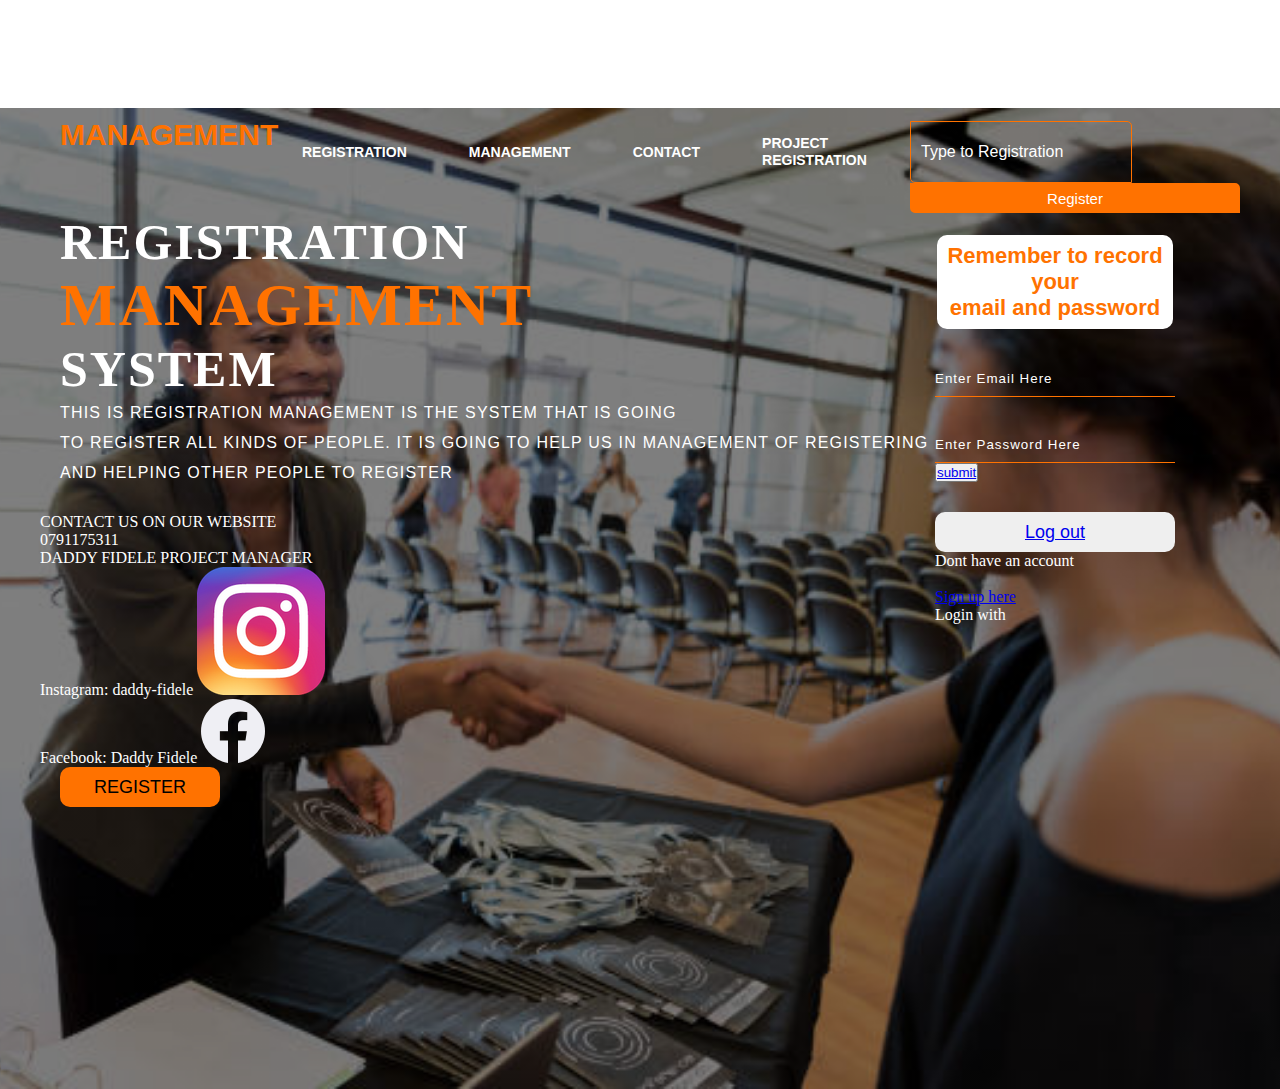
<file: TEGERA DADDY PROJECT/contact.html>
<!DOCTYPE html>
<html lang="en">
<head>
   
    <title>Registration Management</title>
    <link rel="stylesheet" href="contact.css">
</head>
<body>
   <div class="main"> 
   <div class="navbar">
    <div class="icon">
        <h2 class="logo">MANAGEMENT</h2>
    </div>
    <div class="menu">
        <ul>
            <li><a href="#">REGISTRATION</a></li>
            <li><a href="#">MANAGEMENT</a></li>
            <li><a href="#">CONTACT</a></li>
            <li><a href="#">PROJECT REGISTRATION</a></li>
            
        </ul>
    </div>
    <div class="search">
        <input class="srch" type="text" name="" placeholder="Type to Registration">
        <a href=""><button class="btn">Register</button></a>
    </div>
    <div class="content">
        <h1>REGISTRATION    <br><span>MANAGEMENT </span><br>SYSTEM</h1>
        <p class="par">
            THIS IS REGISTRATION MANAGEMENT IS THE SYSTEM THAT IS GOING <br>TO REGISTER ALL 
            KINDS OF PEOPLE. IT IS GOING TO HELP US IN MANAGEMENT OF REGISTERING <br>
            AND HELPING OTHER PEOPLE TO REGISTER
        </p>
        <p>
CONTACT US ON OUR WEBSITE <br>
        </p>0791175311  <br>DADDY FIDELE PROJECT MANAGER

        <div class="cl">
            <p>Instagram: daddy-fidele
            <img src="./ico1.png" alt="">
        </p>
        </div>
        <div class="cl">
            <p>Facebook: Daddy Fidele
            <img src="./ico3.png" alt="">
        </p>
        </div>
         <BUtton class="cn"><a href="">REGISTER</a></BUtton>
         <div class="form">
            <h2>Remember to record your <br>email and password</h2>
            <input type="email" name="email" placeholder="Enter Email Here">
            <input type="password" name="password" placeholder="Enter Password Here">
            <button><a href="contact.html">submit</a></button>
            <button class="btnn"><a href="index.html">Log out</a></button>

            <p class="link">Dont have an account</p><br>
            <a href="#">Sign up here</a>
            <p class="liw">Login with</p>
         </div>
    </div>
   </div> 
</body>
</html>
</file>
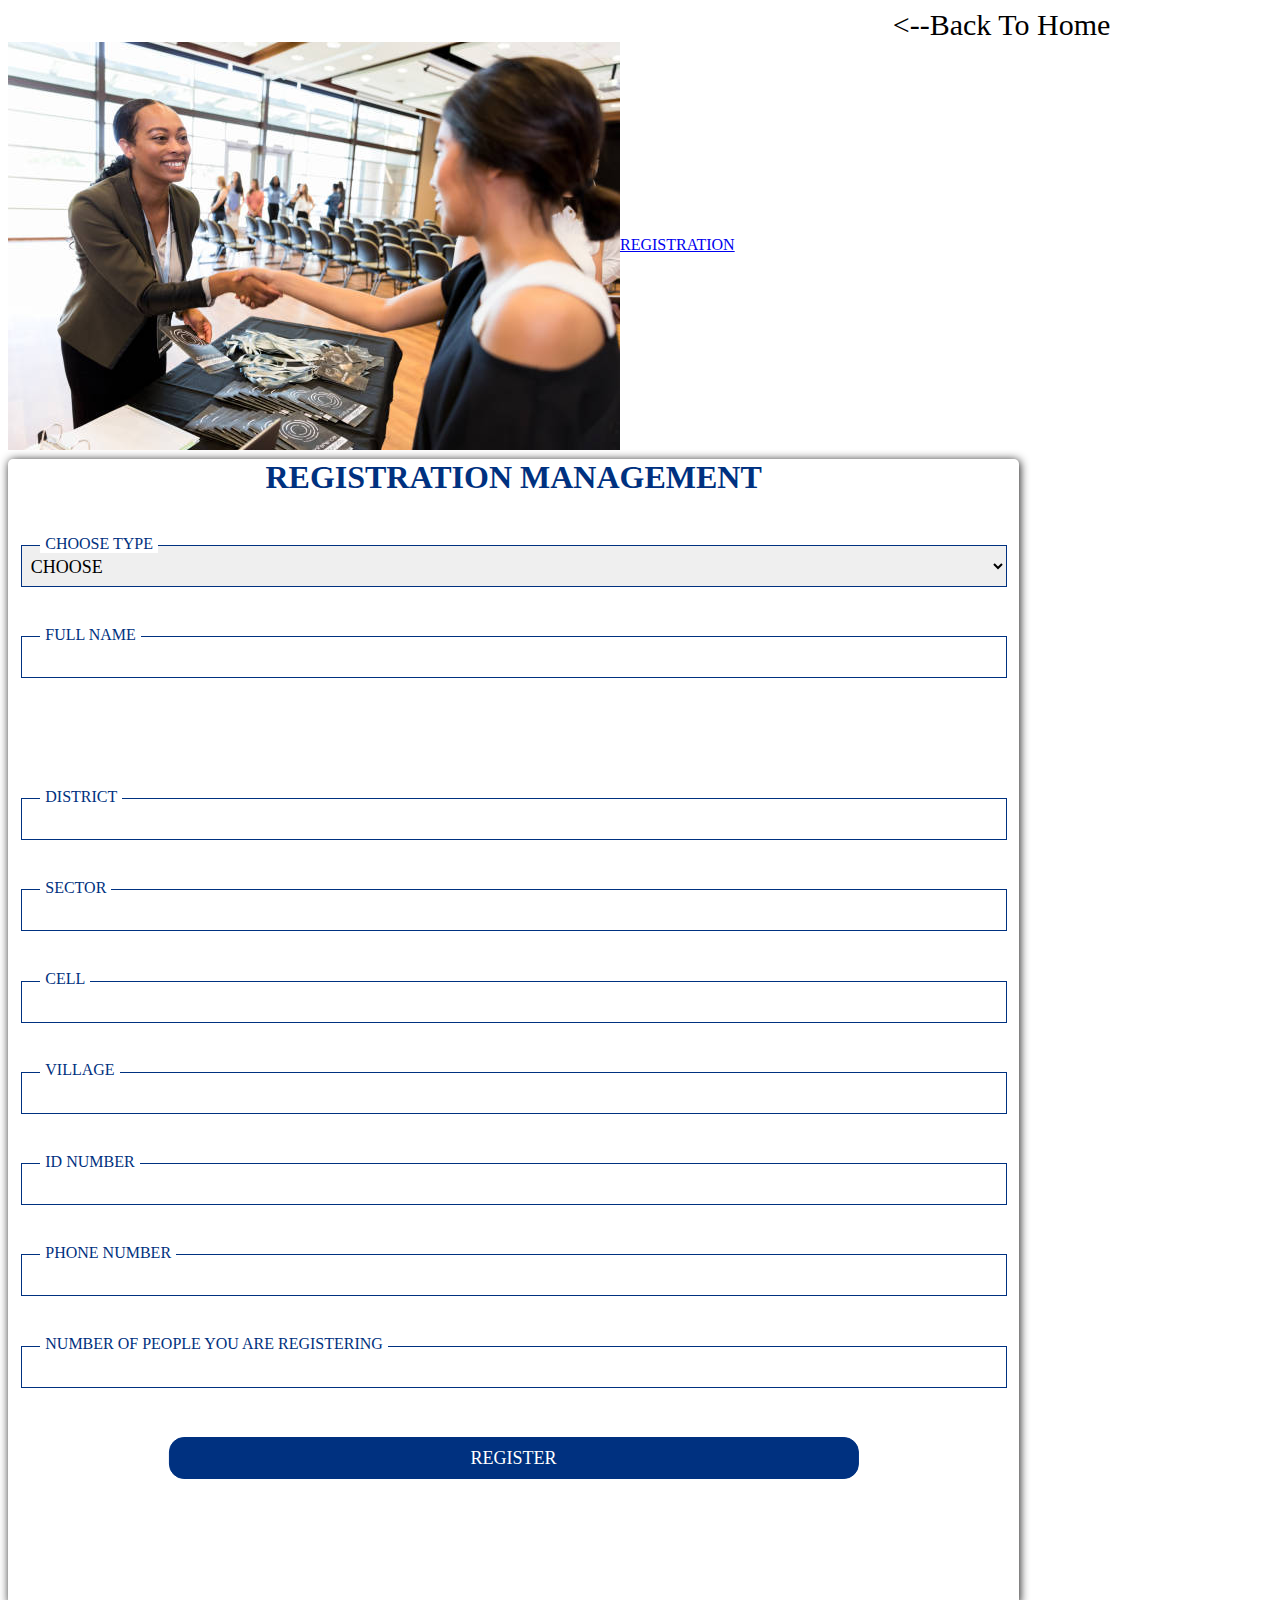
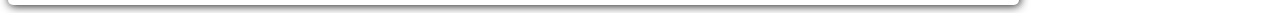
<file: TEGERA DADDY PROJECT/register.html>
<!DOCTYPE html>
<html>
<head>
	<meta charset="utf-8">
	<meta name="viewport" content="width=device-width, initial-scale=1">

	<title>REGISTRATION</title>
	<style>
		*{
    font-family: 'Segoe UI';
}
* {box-sizing: border-box;}
				body {font-family: Verdana, sans-serif;}
				.mySlides {display: none;}
				img {vertical-align: middle;}
				
				/* Slideshow container */
				.slideshow-container {
				  max-width: 1000px;
				  position: relative;
				  margin: auto;
				}
		.semi-body{
			position: absolute;
			height: 500px;
    		width: 600px;
		}
		form{
    width: 80%;
    /* border: 0.5px solid rgb(0, 49, 128); */
    margin-top: -1%;
    color: rgb(0, 49, 128);
    padding: 0% 1% 0.5% 1%;
    box-shadow: 1px 1px 10px rgb(26, 25, 25);
    border-radius: 5px;
}
.single-input{
    position: relative;
    margin: 5% 0;
    padding: 21px 0;
    z-index: 1;
}
input,select{
    position: absolute;
    top: 0;
    left: 0;
    right: 0;
    bottom: 0;
    border: 0;
    outline: none;
    border: 1px solid rgb(0, 49, 128);
    padding: 10px 5px;
    font-size: large;
}
label{
    position: absolute;
    top: -25%;
    left: 2%;
    z-index: 9;
    background: white;
    padding: 0 0.5%;
}
h1{
    text-align: center;

}
.sbmt{
    background: rgb(0, 49, 128) !important;
    border-radius: 15px;
    width: 70%;
    margin-left: 50%;
    transform: translateX(-50%);
    color: white;
    transition: 0.3s;
    cursor: pointer;
}
.sbmt:hover{
    background: rgba(0, 49, 128, 0.76) !important;
    color: rgb(245, 249, 255);
    transform: scale(1.05) translateX(-48%);
}
.back{
	margin-left: 70%;
	font-size: 30px;
}
.back a{
	text-decoration: none;
	color: black;
}
.back a:hover{
	color: blue;
	transition: 1s;
}

	</style>
</head>
<body>
	<div class="back">
		<a href="index.html"><i class="fas fa-home"></i><--Back To Home</a>
		
	</div>
	<div class="semi_body">
     			<a href="index.html"><img src="regi.jpg"><span>REGISTRATION</span></a>
                 <form method="post">
    					<h1>REGISTRATION MANAGEMENT</h1>
     				<div class="single-input">
						<label for="name">CHOOSE TYPE</label>
						<select>
							<option>CHOOSE</option>
							<option>REGISTRATION</option>
							<option>MANAGEMENT</option>
							<option>SYSTEM</option>
						</select>
					 </div>
					 <div class="single-input">
						<label for="name">FULL NAME</label>
						<input type="text" id="name" name="name" required>
					 </div>
     				<div class="single-input">
						
     				<div class="single-input">
						<label>DISTRICT</label>
						<input type="text" name="sname" required>
					 </div>
					 <div class="single-input">
						<label>SECTOR</label>
						<input type="text" name="sname" required>
					 </div>
					 <div class="single-input">
						<label>CELL</label>
						<input type="text" name="sname" required>
					 </div>
					 <div class="single-input">
						<label>VILLAGE</label>
						<input type="text" name="sname" required>
					 </div>
     				<div class="single-input">
						<label>ID NUMBER</label>
						<input type="number" name="number"required maxlength="2">
					 </div>
					 <div class="single-input">
						<label>PHONE NUMBER</label>
						<input type="number" name="number"required maxlength="2">
					 </div>
					 <div class="single-input">
						<label>NUMBER OF PEOPLE YOU ARE REGISTERING</label>
						<input type="number" name="number"required maxlength="2">
					 </div>
     				<div class="single-input">
						<input type="submit" name="sub" value="REGISTER" class="sbmt">
						</form>
					</div>
				</div>
			</form>

</body>
</html>
</file>
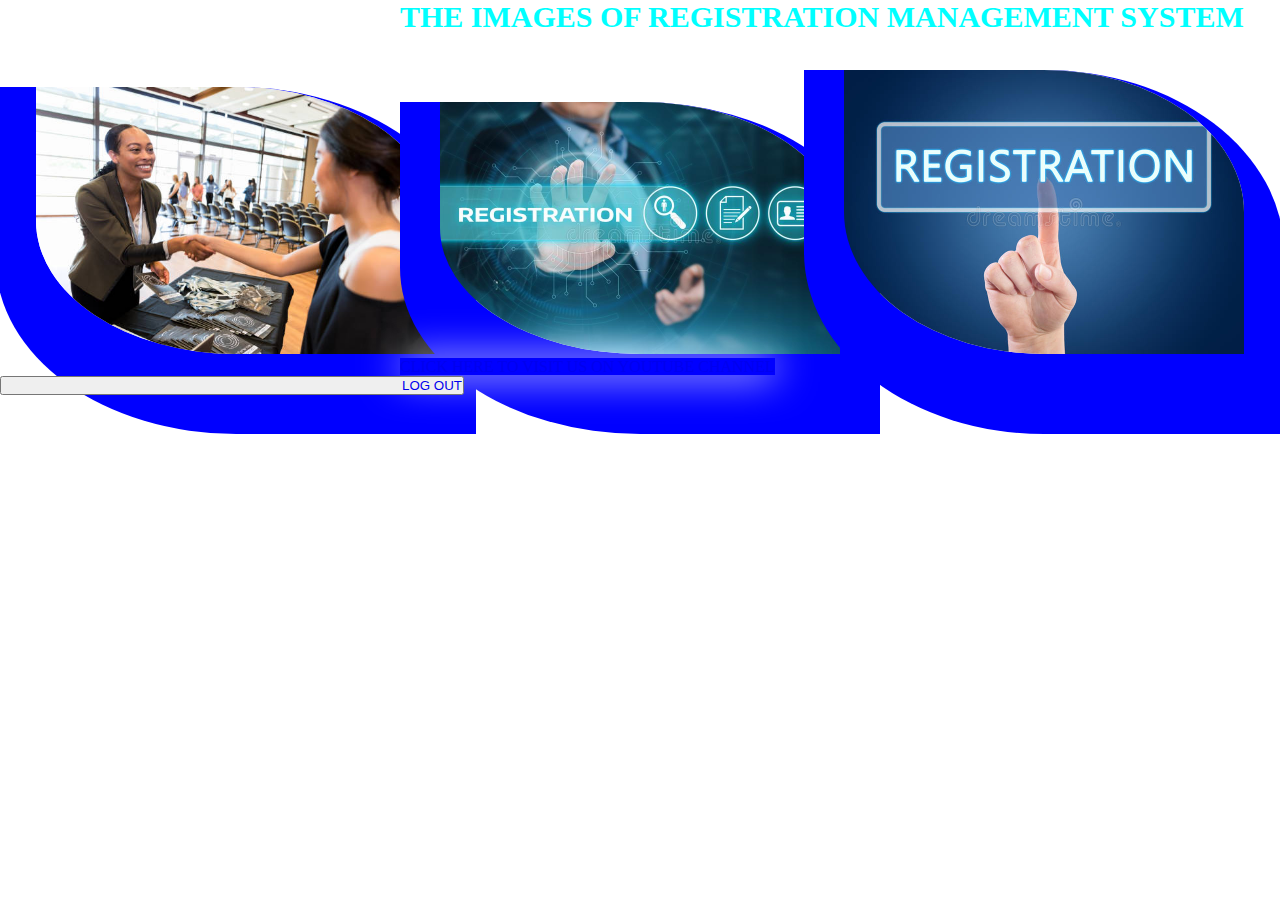
<file: TEGERA DADDY PROJECT/services.html>
<!DOCTYPE html>
<html lang="en">
<head>
   
    <title>Document</title>
    <link rel="stylesheet" href="services.css">
</head>
<body>
<div class="p"><p>THE IMAGES OF REGISTRATION MANAGEMENT SYSTEM</p></div><br><br>

<div class="img">
    <center>
  
    <img src="./regi.jpg" alt="">
    <img src="./registration.jpg" alt="">
    <img src="./registration1.jpg" alt="">
</center>
</div>

<div class="link">
    <a href="https://www.google.com/search?q=registration+of+miss+rwanda&oq=registration+of+miss+rwanda&aqs=chrome.0.69i59.4078j0j7&sourceid=chrome&ie=UTF-8">CLICK HERE TO VISIT US ON YOUTUBE CHANNEL</a>

    
</div>

<button><a href="index.html">LOG OUT</a></button>
</body>
</html>
</file>
<file: TEGERA DADDY PROJECT/contact.css>
*{
    margin: 0;
    padding: 0;
}

.main{
    width: 100%;
    background: linear-gradient(to right, rgba(0,0,0,0.5)50%,rgba(0,0,0,0.5)50%), url(regi.jpg);
    background-position: center;
    background-size: cover;
    height: 109vh;
}

.navbar{
    width: 1200px;
    height: 75px;
    margin: auto;
}

.icon{
    width: 200px;
    float: left;
    height: 70px;

}
.logo{
    color: #ff7200;
    font-size: 30px;
    font-family: arial;
    padding-left: 20px;
    float: left;
    padding-top: 10px;
}

.menu{
    width: 400px;
    float: left;
    height: 70px;
}
ul{
    float: left;
    display: flex;
    justify-content: center;
    align-items: center;
}

ul li{
list-style: none;
margin-left: 62px;
margin-top: 27px;
font-size: 14px;
}

ul li a{
    text-decoration: none;
    color: white;
    font-family: Arial;
    font-weight: bold;
    transition: 0.4s ease-in-out;
}

ul li a:hover{
    color: #ff7200;

}

.search{
    width: 330px;
    float: left;
    margin-left: 270px;

}

.srch{
    font-family: 'Times New Roman';
    width: 200px;
    height: 40px;
    background: transparent;
    border: 1px solid #ff7200;
    margin-top: 13px;
    color: #fff;
    margin-right: none;
    font-size: 16px;
    float: left;
    padding: 10px;
    border-bottom-left-radius: 5px;
    border-top-right-radius: 5px;

}

.btn{
    width: 100%;
    height: 30px;
    background: #ff7200;
    border: 2px solid #ff7200;
    color: #fff;
    font-size: 15px;
    border-bottom-left-radius: 5px;
    border-top-right-radius: 5px;
}

.btn:focus{
    outline: none;
}

.srch:focus{
    outline: none;
}

.content{
    width: 1200px;
    height: auto;
    margin: auto;
    color: #fff;
    position: relative;
}

.content .par{
    padding-left: 20px;
    padding-bottom: 25px;
    font-family: Arial;
    letter-spacing: 1.2px;
    line-height: 30px;
}

.content h1{
    font-family: 'Times New Roman';
    font-size: 50px;
    padding-left: 20px;
    margin-top: 9%;
    letter-spacing: 2px;
}

.content .cn{
    width: 160px;
    height: 40px;
    background: #ff7200;
    border: none;
    margin-bottom: 10px;
    margin-left: 20px;
    font-size: 18px;
    border-radius: 10px;
    cursor: pointer;
    transition: .4s ease;

}

.content .cn a{
    text-decoration: none;
    color: #000;
    transition: 0.3s ease;
}

.cn:hover{
    background-color: yellow;
}

.content span{
    color: #ff7200;
    font-size: 60px;
}
.form{
    width: 250px;
    height: 380px;
    background: linear-gradient(to top, rgba(0,0,0,0.8)50%;rgba(0,0,0,0.8)50%);
    position: absolute;
    top: 100px;
    left: 870px;
    border-radius: 10px;
    padding: 25px;
}

.form h2{
    width: 220px;
    font-family: sans-serif;
    text-align: center;
    color: #ff7200;
    font-size: 22px;
    background-color: #fff;
    border-radius: 10px;
    margin: 2px;
    padding: 8px;
}

.form input{
    width: 240px;
    height: 35px;
    background: transparent;
    border-bottom: 1px solid #ff7200;
    border-top: none;
    border-right: none;
    border-left: none;
    color: #fff;
    letter-spacing: 1px;
    margin-top: 30px;
    font-family: sans-serif;
}

.form input:focus{
    outline: none;
}

::placeholder{
    font-family: Arial;
    color: #fff;
}

.btnn{
    width: 240px;
    height: 40px;
    color: #ff7200;
    border: none;
    margin-top: 30px;
    font-size: 18px;
    border-radius: 10px;
    cursor: pointer;
    color: #fff;
    text-decoration: none;
}

.btnn:hover{
background: #fff;
color: #ff7200;
}
</file>
<file: TEGERA DADDY PROJECT/services.css>
*{
    margin: 0;
    padding: 0;
}

.p p{
    color: aqua;
    font-size: 30px;
    font-weight: bold;
    font-family: fantasy;
    margin-left: 400px
}

.img img{
    font-size: ;
    width: 400px;
    border-radius: 0px 50% 0px 50%;
    box-shadow: 0px 40px 0px 40px blue;
}

.link a{
    margin-left: 400px;
    text-decoration: none;
    box-shadow: 0px 0px 40px white;
}

button a{
    text-decoration: none;
    margin-left: 400px;
}
</file>
